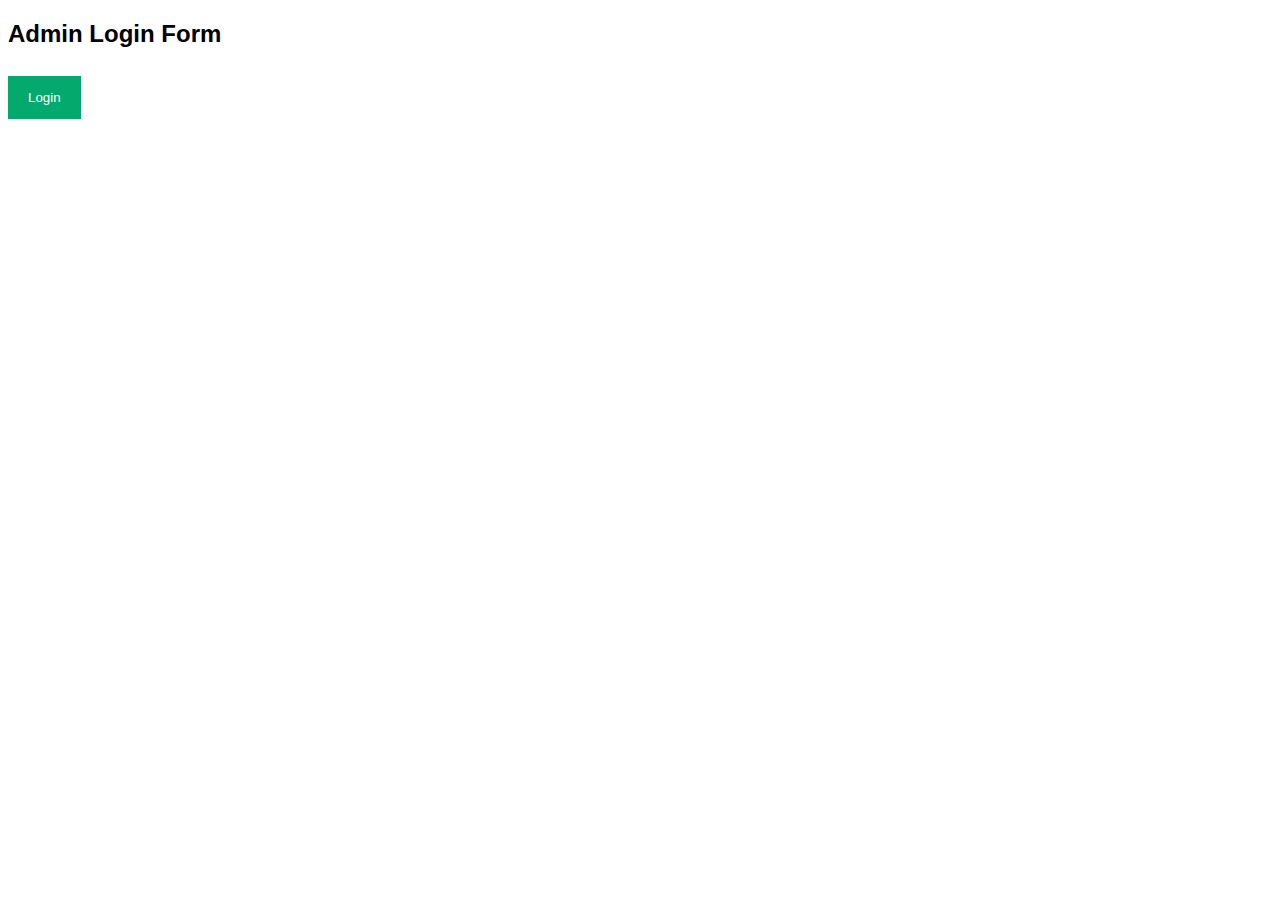
<file: admin.html>
<!DOCTYPE html>
<html>
    <head>
    <meta name="viewport" content="width=device-width, initial-scale=1">
    <script src="javaScript files/adminpannel.js"></script>
    <!-- //favicon -->
    <link rel="icon" type="image/x-icon" href="favicon_io/favicon.ico">
    <link rel="stylesheet" href="css/admin.css">
    </head>
    <body>

    <h2>Admin Login Form</h2>
    <button onclick="document.getElementById('id01').style.display='block'" style="width:auto;">Login</button>
    <div id="id01" class="modal">    
    <form class="modal-content animate" action="Backend/allthedataofthewebsite.php" method="post">
        <div class="imgcontainer">
        <span onclick="document.getElementById('id01').style.display='none'" class="close" title="Close Modal">&times;</span>
        <img src="resources/avatar.png" alt="Avatar" class="avatar">
        </div>

        <div class="container">
        <label for="uname"><b>Username</b></label>
        <input type="text" placeholder="Enter Username" name="uname" required>

        <label for="psw"><b>Password</b></label>
        <input type="password" placeholder="Enter Password" name="psw" required>
            
        <button type="submit">Login</button>
        <label>
            <input type="checkbox" checked="checked" name="remember"> Remember me
        </label>
        </div>

        <div class="container" style="background-color:#f1f1f1">
        <button type="button" onclick="document.getElementById('id01').style.display='none'" class="cancelbtn">Cancel</button>
        <span class="psw">Forgot <a href="#">password?</a></span>
        </div>
    </form>
    </div>

    </body>
</html>
</file>
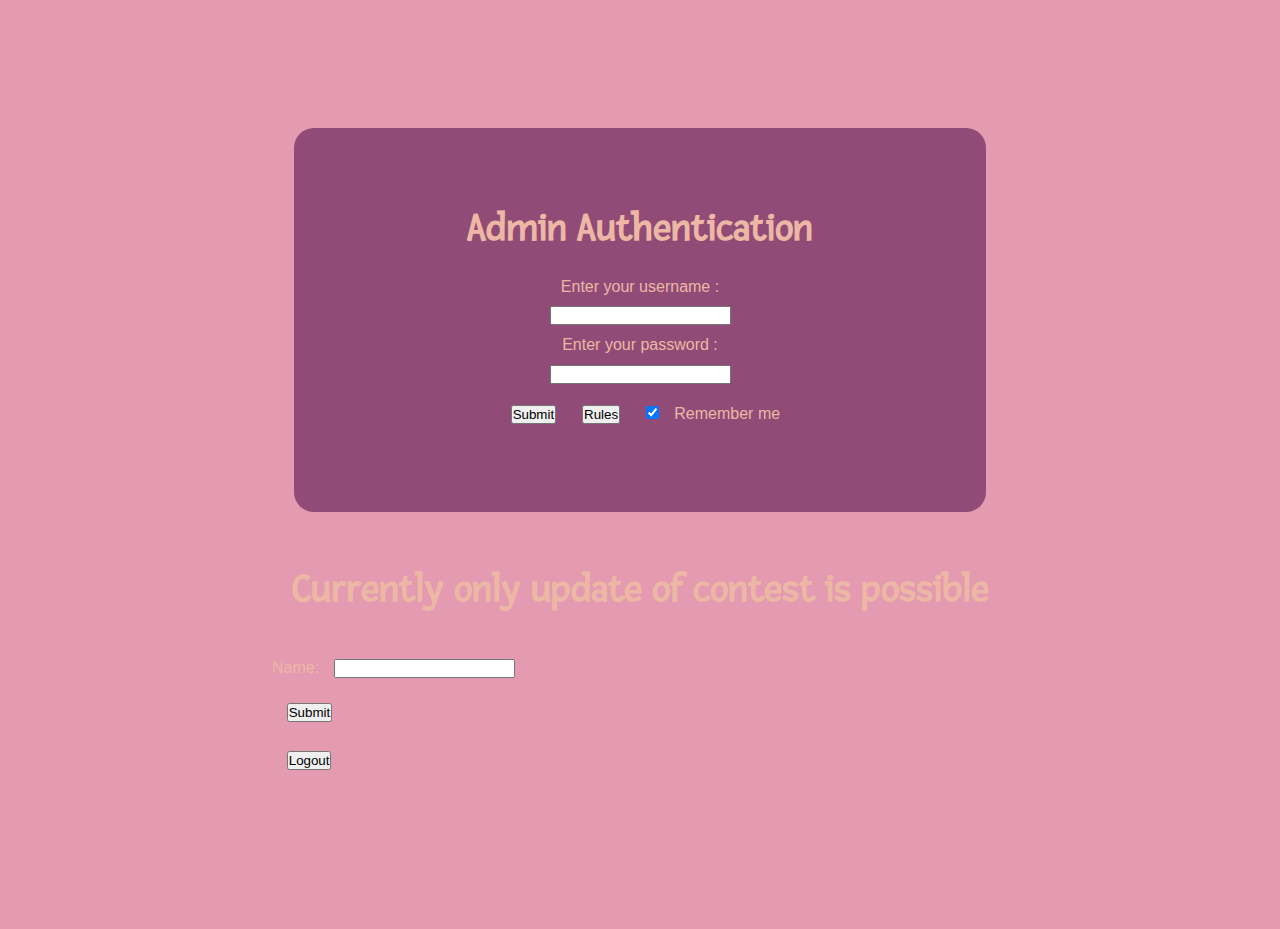
<file: login.html>
<html lang="en">
  <head>
    <meta charset="utf-8">
    <title>Authentication Page</title>
    <link rel="stylesheet" href="style.css" type="text/css">
    <link href="https://fonts.googleapis.com/css?family=Fresca&display=swap" rel="stylesheet"> 
    <script src="javaScript files/events.js"></script>
    <script src="javaScript files/login.js"></script>
    <!-- //favicon -->
    <link rel="icon" type="image/x-icon" href="favicon_io/favicon.ico">
    <link rel="stylesheet" href="css/login.css">
    <script>

      function UpdateContest()
      {
          var contestName = [];
          var contestname = document.getElementById("contestName").value;
          alert("Contest name " + contestname + " is added")
          if(contestname != null)
          {
              contestname = contestname + "<br>";
              eventName.push(contestname)
          }
          else
          {
              alert("Contest name Can't blank")
          }
      }
    </script>
  </head>
  <body>
    <section class="CheckBox" id = "myDIV" >
      <h1>Admin Authentication</h1>
      <form action="#" method="post" name="authentication" id="authentication" class="authentication">
        <label for="username">Enter your username :</label>
        <br>
        <input type="text" name="username" id="username" minlength="3" maxlenth="15" pattern="[a-zA-Z0-9]+" required>
        <br>
        <label for="password">Enter your password :</label>
        <br>
        <input type="password" name="password" id="password" minlength="8" maxlength="15" pattern="[a-zA-Z0-9]+" required>
        <br>
        <input id="sub" type="submit" value="Submit" onclick="Verify();"></input>
        <button id="rule" type="button" onclick="Show('rules');">Rules</button>
        <label>
            <input type="checkbox" checked="checked" name="remember"> Remember me
        </label>
      </form>
      <div id="rules">
        <ul>
          <li>Username must have between 3 and 15 caracters</li>
          <li>Password must have between 8 and 15 caracters</li>
          <li>Username and Password required</li>
          <li>Use only numbers and letters</li>
        </ul>
      </div>
    </section>

    <section id="DataUpdation">
      <h1>
        Currently only update of contest is possible
      </h1>
      <div>
        <div id="GFG">
          <form action="#">
              Name: <input type="text" style="margin: 10px;" name="Name">
              <br>
              <button onclick="AddInDataBase()">Submit</button>
          </form>
      </div>
      <div id="output"></div>
      </div>
      <div class="logout">
        <button id="logoutButton" onclick="login()"> Logout</button>
      </div>
    </section>
  </body>  
</html>
</file>
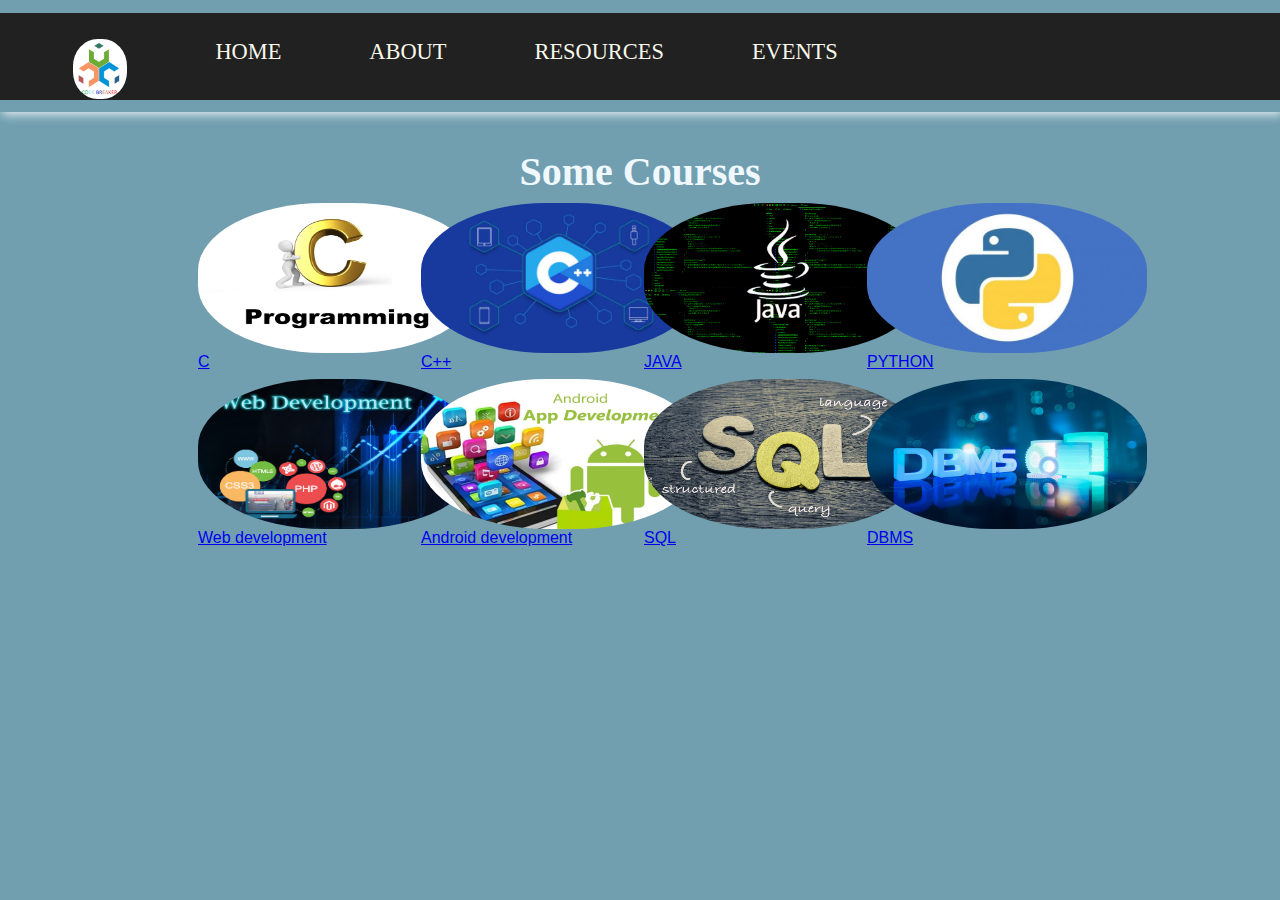
<file: Resource.html>
<!DOCTYPE html>
<html lang="en">
<head>
    <meta charset="UTF-8">
    <meta http-equiv="X-UA-Compatible" content="IE=edge">
    <meta name="viewport" content="width=device-width, initial-scale=1.0">

    <title>Resources</title>
    <link rel="stylesheet" href="css/Resource.css">
    <!-- //favicon -->
    <link rel="icon" type="image/x-icon" href="favicon_io/favicon.ico">
</head>
<body>
  <header>
    <nav>
      <ul>
        <li class="nav-item">
        <div class="container-nav">
          <div class="titles">
            <a class="logo" href="index.html" style="text-decoration: none">
              <img src="images/FINAL_LOGO.png" height="60" alt="logo" loading="lazy"></a>
          </div>
        </li>
        <li class="nav-item">
          <a class="nav-link" href="index.html">Home</a>
        </li>
        <li class="nav-item">
          <a class="nav-link" href="aboutus.html">About</a>
        </li>
        <li class="nav-item">
          <a class="nav-link" href="Resource.html">Resources</a>
        </li>
        <li class="nav-item">
          <a class="nav-link" href="events.html">Events</a>
        </li>
      </ul>
    </nav>
  </div>
</header>

<br><br>
 <h1 class="hh">Some Courses</h1>
     <div class="container">
        <div class="Gallery">
            <a href="https://youtube.com/playlist?list=PLu0W_9lII9aiXlHcLx-mDH1Qul38wD3aR" target="_blank">
                <img id ="clogo" src="resources/C-logo.jpg" alt="">
                <div class="desc"> C </div>
        </div>
        <div class="Gallery">
            <a href="https://youtube.com/playlist?list=PLu0W_9lII9agpFUAlPFe_VNSlXW5uE0YL" target="_blank">
                <img id="cpluslogo" src="resources/cpluslogo.webp" alt="">
                <div class="desc"> C++</div>
        </div>
        <div class="Gallery">
            <a href="https://youtube.com/playlist?list=PLu0W_9lII9agS67Uits0UnJyrYiXhDS6q" target="_blank">
                <img id="java" src="resources/Javalogo.jpg" alt="">
                <div class="desc"> JAVA</div>
        </div>
        <div class="Gallery">
            <a href="https://youtube.com/playlist?list=PLu0W_9lII9agICnT8t4iYVSZ3eykIAOME" target="_blank">
                <img id="python"  src="resources/python.jpeg" alt="">
                <div class="desc"> PYTHON </div>
        </div>
        <div class="Gallery">
            <a href="https://youtube.com/playlist?list=PLu0W_9lII9agiCUZYRsvtGTXdxkzPyItg" target="_blank">
                <img id="webdev" src="resources/web-development.jpg" alt="">
                <div class="desc"> Web development </div>
        </div>
        <div class="Gallery">
            <a href="https://youtu.be/mXjZQX3UzOs" target="_blank">
                <img id="Android" src="resources/Android.webp" alt="">
                <div class="desc"> Android development </div>
        </div>
        <div class="Gallery">
            <a href="https://youtu.be/D_wNQR3LeeM" target="_blank">
                <img id="sql" src="resources/Sql.jpg" alt="">
                <div class="desc"> SQL</div>
        </div>
        <div class="Gallery">
            <a href="https://youtube.com/playlist?list=PLxCzCOWd7aiFAN6I8CuViBuCdJgiOkT2Y" target="_blank">
                <img id="dbms" src="resources/Dbms.jpg" alt="">
                <div class="desc"> DBMS </div>
        </div>
        <script async src="https://pagead2.googlesyndication.com/pagead/js/adsbygoogle.js?client=ca-pub-6536105388317829"
     crossorigin="anonymous"></script>
<!-- FirstAD -->
<ins class="adsbygoogle"
     style="display:block"
     data-ad-client="ca-pub-6536105388317829"
     data-ad-slot="4393025593"
     data-ad-format="auto"
     data-full-width-responsive="true"></ins>
<script>
     (adsbygoogle = window.adsbygoogle || []).push({});
</script>
    </div>
</file>
<file: css/admin.css>
body 
{
    font-family: Arial, Helvetica, sans-serif;
}

/* Full-width input fields */
input[type=text], input[type=password] 
{
  width: 100%;
  padding: 12px 20px;
  margin: 8px 0;
  display: inline-block;
  border: 1px solid #ccc;
  box-sizing: border-box;
}

/* Set a style for all buttons */
button {
  background-color: #04AA6D;
  color: white;
  padding: 14px 20px;
  margin: 8px 0;
  border: none;
  cursor: pointer;
  width: 100%;
}

button:hover {
  opacity: 0.8;
}

/* Extra styles for the cancel button */
.cancelbtn {
  width: auto;
  padding: 10px 18px;
  background-color: #f44336;
}

/* Center the image and position the close button */
.imgcontainer {
  text-align: center;
  margin: 24px 0 12px 0;
  position: relative;
}

img.avatar {
  width: 20%;
  border-radius: 20%;
}

.container {
  padding: 16px;
  
}

span.psw {
  float: right;
  padding-top: 16px;
}

/* The Modal (background) */
.modal {
  display: none; /* Hidden by default */
  position: fixed; /* Stay in place */
  z-index: 1; /* Sit on top */
  left: 0;
  top: 0;
  width: 100%; /* Full width */
  height: 100%; /* Full height */
  overflow: auto; /* Enable scroll if needed */
  background-color: rgb(0,0,0); /* Fallback color */
  background-color: rgba(0,0,0,0.4); /* Black w/ opacity */
  padding-top: 60px;
}

/* Modal Content/Box */
.modal-content {
  background-color: #fefefe;
  margin: 5% auto 15% auto; /* 5% from the top, 15% from the bottom and centered */
  border: 2px solid #888;
  width: 80%; /* Could be more or less, depending on screen size */
}

/* The Close Button (x) */
.close {
  position: absolute;
  right: 25px;
  top: 0;
  color: #000;
  font-size: 35px;
  font-weight: bold;
}

.close:hover,
.close:focus {
  color: red;
  cursor: pointer;
}

/* Add Zoom Animation */
.animate {
  -webkit-animation: animatezoom 0.6s;
  animation: animatezoom 0.6s
}

@-webkit-keyframes animatezoom {
  from {-webkit-transform: scale(0)} 
  to {-webkit-transform: scale(1)}
}
  
@keyframes animatezoom {
  from {transform: scale(0)} 
  to {transform: scale(1)}
}

/* Change styles for span and cancel button on extra small screens */
@media screen and (max-width: 300px) 
{
  span.psw {
     display: block;
     float: none;
  }
  .cancelbtn {
     width: 100%;
  }
}

body 
{
    /* background-image: linear-gradient(green,blue,red); */
}
</file>
<file: style.css>
* {
    padding: 0;
    margin: 0;
    box-sizing: border-box;

}
body {
    background-color: #EED6C4;
}

#section {
    padding: 0px;
}

.container-fluid {
    height: 10px;
    background-color: #212121;
    color: #fff;
    padding-top: 50px;
    padding-right: 5%;
    padding-bottom: 120px;
    padding-left: 15%;
  }

  .navbar {
    padding: 0 0 4.5rem;
  }
  
  .navbar-brand {
    font-size: 2.5rem;
    font-weight: bold;
  }
  
  .nav-item {
    padding: 0 18px;
  }
  
  .nav-link {
    font-size: 1.4rem;
    font-family: "Montserrat-light";
  }


h1 {
    font-family: 'Baloo Bhai 2', cursive;
    /* display: flex;
    align-items: center;
    justify-content: center; */
    text-align: center;
    font-size: 50px;
    font-weight: 800;
}


@media only screen and (max-width: 570px) {
    h1 {
        font-size: 30px;
    }
}

.codebeaker {
    border: 2px solid black;
    margin-top: 50px;
    margin-right: 30px;
    margin-left: 30px;
    margin-bottom: 0px;
}

.codebeaker p {
    margin-left: 10px;
    margin-right: 10px;
    padding: 25px;
    font-size: 20px;
    font-family: 'Poppins', sans-serif;
}

.row
{
    /* border: 2px solid orange; */
    display: flex;
    flex-wrap: wrap;
    padding: 2em 1em;
    text-align: center;

}
.column
{
    width: 100%;
    /* border: 2px solid blue; */
    padding: 0.5em 0;
    /* margin: 15px 2px; */
    margin-top: 15px;
}

.card
{
    box-shadow: 0 0 0.2em black;
    padding: 3.5em 1em;
    border-radius: 0.6em;
    color: black;
    cursor: pointer;
    transition: 0.3s;
    background-color: #FCF8E8;

}
.card .imgcontainer
{
    width: 8.5em;
    height: 8.5em;
    background-color: #AA96DA;
    /* padding: o.5em; */
    border-radius: 50%;
    margin: 0 auto 2em auto;
    padding-top: 7px;
    /* padding-left: px; */
    
}
.card img{
    /* width: 100%; */
    width: 7.6em;
    height: 7.6em;
    border-radius: 45%;
}

.card h3{
    font-weight: 800;
    font-family: 'Baloo Bhai 2', cursive;
    font-size: 30px;

}
.card p{
    font-weight: 400;
    text-transform: uppercase;
    margin: 0.5em 0 2em 0;
    letter-spacing: 2px;

}

.icons
{
    width: 50%;
    margin: auto;
    display: flex;
    justify-content: space-between;
    
}
.card a{
    text-decoration: none;
    color: inherit;
    font-size: 1.5em;
}
.card:hover{
    background: linear-gradient(#6045ea,#8567f7);
    color: white;

}
.card:hover .imgcontainer
{
    transform: scale(1.15);
}



body {
    background-color: #f5f5f5;
}


@media screen  and (min-width : 768px){
    section{
        padding: 1em 7em;
    }
    
}

@media screen  and (min-width : 992px){
    section{
        padding: 1em;
    }
    .card{
        padding: 5em 1em;
    }
    .column{
        flex: 0 0 33.33%;
        max-width: 33.33%;
        padding: 0 1em ;
    }
    
}
</file>
<file: css/login.css>
body {
    background-color: #e49ab0;
    margin: 10% 20%;
    color: #ecb8a5;
    font-family: Arial, "sans serif";
  }
  
  h1 { 
    padding-bottom: 5%;
    font-size: 40px;
    font-family: 'Fresca', sans-serif;
  }
  
  header {
    padding: 0;
    margin: 0 15%;
    color: #904c77;
  }
  .CheckBox {
    padding: 10% ;
    margin: 5%;
    background-color: #904c77;
    text-align: center;
    border-radius: 20px;
  }
  
  input, 
  button {
    margin: 2%;
  }
  
  #rules {
    padding-top: 2%;
    display: none;
  }
  
  #rules ul li {
    text-align: left;
  }
  
  #error {
    color: red;
    display : none;
  }
</file>
<file: css/Resource.css>
.hh
{
  text-align: center;
  color: aliceblue;
  border-radius: 40px;
  
}
 
*
{
  box-sizing: border-box;
}

.container 
{
  display: flex;
  flex-wrap: wrap;
  padding: 0 4px;
}
body
{
  margin: 75px;
  background: rgb(212, 207, 207);
} 

/* Create four equal columns that sits next to each other */
.Gallery
{
  flex: 25%;
  max-width: 25%;
  padding: 0 4px;

}

.Gallery img 
{
  margin-top: 8px;
  vertical-align: middle;
  width: 100%;
  
}

/* Responsive layout - makes a two column-layout instead of four columns */
@media screen and (max-width: 800px) 
{
  .Gallery {
    flex: 50%;
    max-width: 50%;
    
  }
}


/* Responsive layout - makes the two columns stack on top of each other instead of next to each other */
@media screen and (max-width: 600px) 
{
  .Gallery {
    flex: 100%;
    max-width: 100%;
  
  }
}

/* C logo */
#clogo
{
  width: 280px;
  height: 150px;
  border: 23px;
}
#cpluslogo
{
  width: 280px;
  height: 150px;
}
#java{
  width: 280px;
  height: 150px
}
#python{
  width: 280px;
  height: 150px
}
#webdev
{
  width: 280px;
  height: 150px
}
#Android
{
  width: 280px;
  height: 150px
}
#sql{
  width: 280px;
  height: 150px
}
#dbms{
  width: 280px;
  height: 150px
}

 

nav
{
  height: 10px;
  background-color: #212121;
  color: #fff;
  padding-top: 50px;
  padding-right: 5%;
  padding-bottom: 120px;
  padding-left: 15%;
}

.navbar 
{
  padding: 0 0 4.5rem;
}

.nav-item {
  padding: 0 18px;
}

.nav-link {
  font-size: 1.4rem;
  font-family: "Montserrat-light";
}

h1 
{
  font-family: 'Baloo Bhai 2', cursive;
  /* display: flex;
  align-items: center;
  justify-content: center; */
  text-align: center;
  font-size: 50px;
  font-weight: 800;
  
}

.codebeaker 
{
  /* border: 2px solid black; */
  margin-top: 20px;
  margin-right: 30px;
  margin-left: 30px;
  margin-bottom: 0px;
}

.codebeaker p {
  margin-left: 10px;
  margin-right: 10px;
  padding: 25px;
  font-size: 20px;
  font-family: 'Poppins', sans-serif;
}

.row
{
  /* border: 2px solid orange; */
  display: flex;
  flex-wrap: wrap;
  padding: 2em 1em;
  text-align: center;

}
.column
{
  width: 100%;
  /* border: 2px solid blue; */
  padding: 0.5em 0;
  /* margin: 15px 2px; */
  margin-top: 15px;
}

.container-fluid
{
  color: #f5f5f5;
  background-color: #212121;
  height: 50px;
  padding-top: 3px;
  padding-right: 5%;
  padding-bottom: 100px;
  border-radius: 35px;
}

#mylg
{
  border-radius: 45%;
}

body 
{
  background-color: #719fb0;
  font-family: 'Poppins', sans-serif;
  margin: 0;
}

button
{
  display: none;
}

h1 
{
  font-family: "Caveat", cursive;
  font-size: 2.5rem;
  color: #fd5f00;
  margin: 0;
}

nav a 
{
  font-size: 1.5rem;
  color: #f9f8eb;
  text-transform: uppercase;
}

nav ul 
{
  list-style: none;
  padding: 0;
  display: flex;
}

nav a 
{
  text-decoration: none;
}
              
nav a:hover,
nav a:focus 
{
  color: #fd5f00;
}
.container 
{
  width: 90%;
  max-width: 900px;
  margin: 0 auto;
}
.container-nav 
{
  display: flex;
  justify-content: space-between;
  align-items: center;
}
nav li 
{
  margin-left: 2em;
}
nav a 
{
  text-decoration: none;
}
  
nav a:hover,
nav a:focus 
{
  color: #fd5f00;
}
    

@media (max-width: 680px) 
{
  .container 
  {
    text-align: center;
    background-color: #719fb0;
  }

  .container-nav 
  {
    flex-direction: column;
    background-color: #212121;
  }

  nav ul 
  {
    flex-direction: column;
    text-align: center;
    background-color: #212121;

  }

  nav li 
  {
    margin: 0.8em 0;
    background-color: #212121;

  }
  .evnt
  {
    padding-right: 30%;
    margin-top: 100%;
    padding: 50%;
  }

  h1
  {
    padding-top: 278px;
  }
  
}
                                                          
img
{
  border-radius: 45%;
}

.container 
{
  display: flex;
  flex-wrap: wrap;
  padding: 0 4px;
}

header 
{
  /* background-color: #05004e; */
  padding: 0.8em 0;
  box-shadow: 2px 2px 10px #f1f6f9;
}

nav
{
  height: 10px;
  background-color: #212121;
  color: #fff;
  padding-top: 10px;
  padding-right: 0px;
  padding-bottom: 6%;
  padding-left: 1%;
}

.nav-item 
{
  padding: 0 28px;
}

.nav-link 
{
  font-size: 1.4rem;
  font-family: "Montserrat-light";
}
</file>
